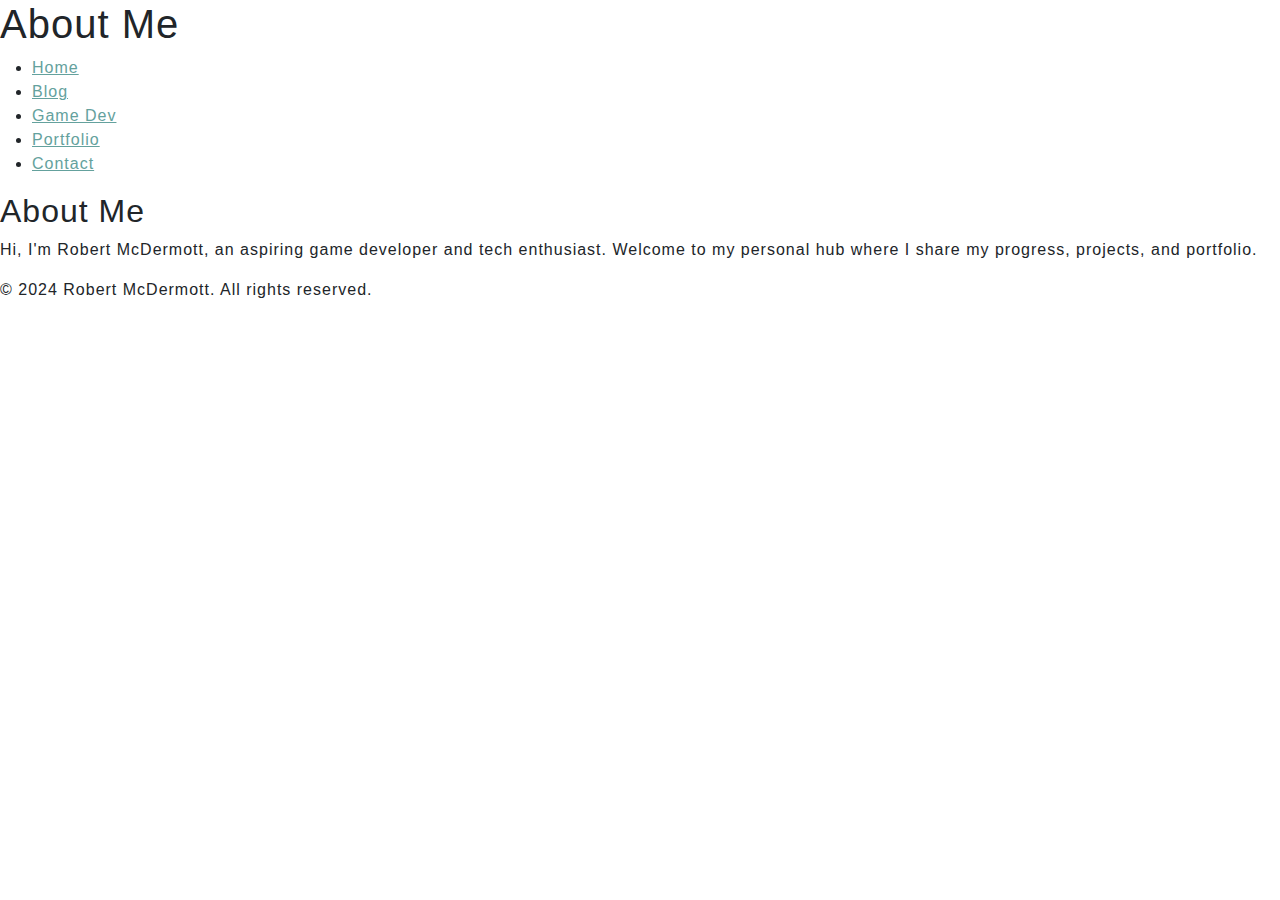
<file: about.html>
<!DOCTYPE html>
<html lang="en">
<head>
    <meta charset="UTF-8">
    <meta name="viewport" content="width=device-width, initial-scale=1.0">
    <title>About Me - Robert McDermott's Hub</title>
    <link rel="stylesheet" href="styles.css">
</head>
<body>
    <header>
        <h1>About Me</h1>
        <nav>
            <ul>
                <li><a href="index.html">Home</a></li>
                <li><a href="blog.html">Blog</a></li>
                <li><a href="game-dev.html">Game Dev</a></li>
                <li><a href="portfolio.html">Portfolio</a></li>
                <li><a href="contact.html">Contact</a></li>
            </ul>
        </nav>
    </header>
    <main>
        <section>
            <h2>About Me</h2>
            <p>Hi, I'm Robert McDermott, an aspiring game developer and tech enthusiast. Welcome to my personal hub where I share my progress, projects, and portfolio.</p>
        </section>
    </main>
    <footer>
        <p>&copy; 2024 Robert McDermott. All rights reserved.</p>
    </footer>
</body>
</html>
</file>
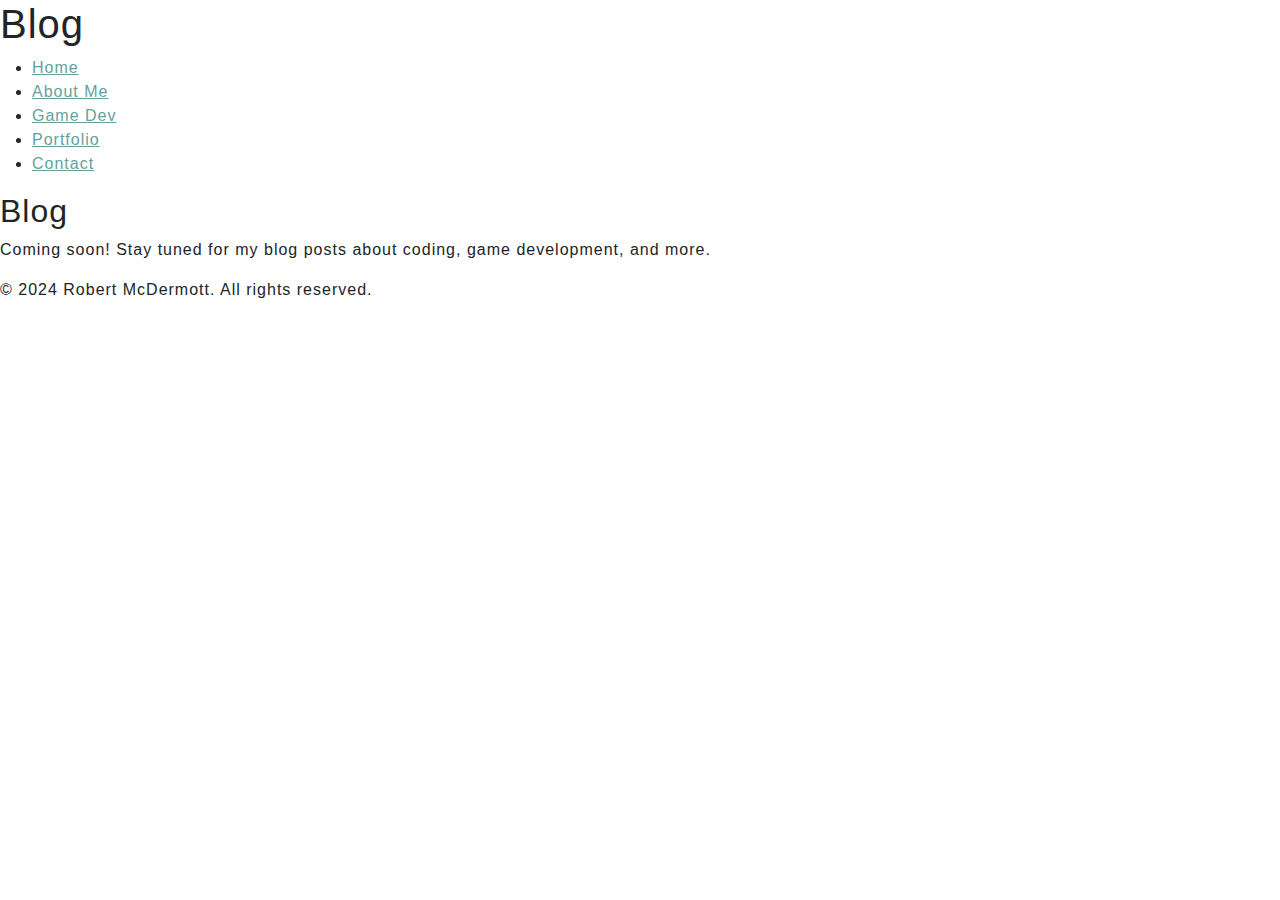
<file: blog.html>
<!DOCTYPE html>
<html lang="en">
<head>
    <meta charset="UTF-8">
    <meta name="viewport" content="width=device-width, initial-scale=1.0">
    <title>Blog - Robert McDermott's Hub</title>
    <link rel="stylesheet" href="styles.css">
</head>
<body>
    <header>
        <h1>Blog</h1>
        <nav>
            <ul>
                <li><a href="index.html">Home</a></li>
                <li><a href="about.html">About Me</a></li>
                <li><a href="game-dev.html">Game Dev</a></li>
                <li><a href="portfolio.html">Portfolio</a></li>
                <li><a href="contact.html">Contact</a></li>
            </ul>
        </nav>
    </header>
    <main>
        <section>
            <h2>Blog</h2>
            <p>Coming soon! Stay tuned for my blog posts about coding, game development, and more.</p>
        </section>
    </main>
    <footer>
        <p>&copy; 2024 Robert McDermott. All rights reserved.</p>
    </footer>
</body>
</html>
</file>
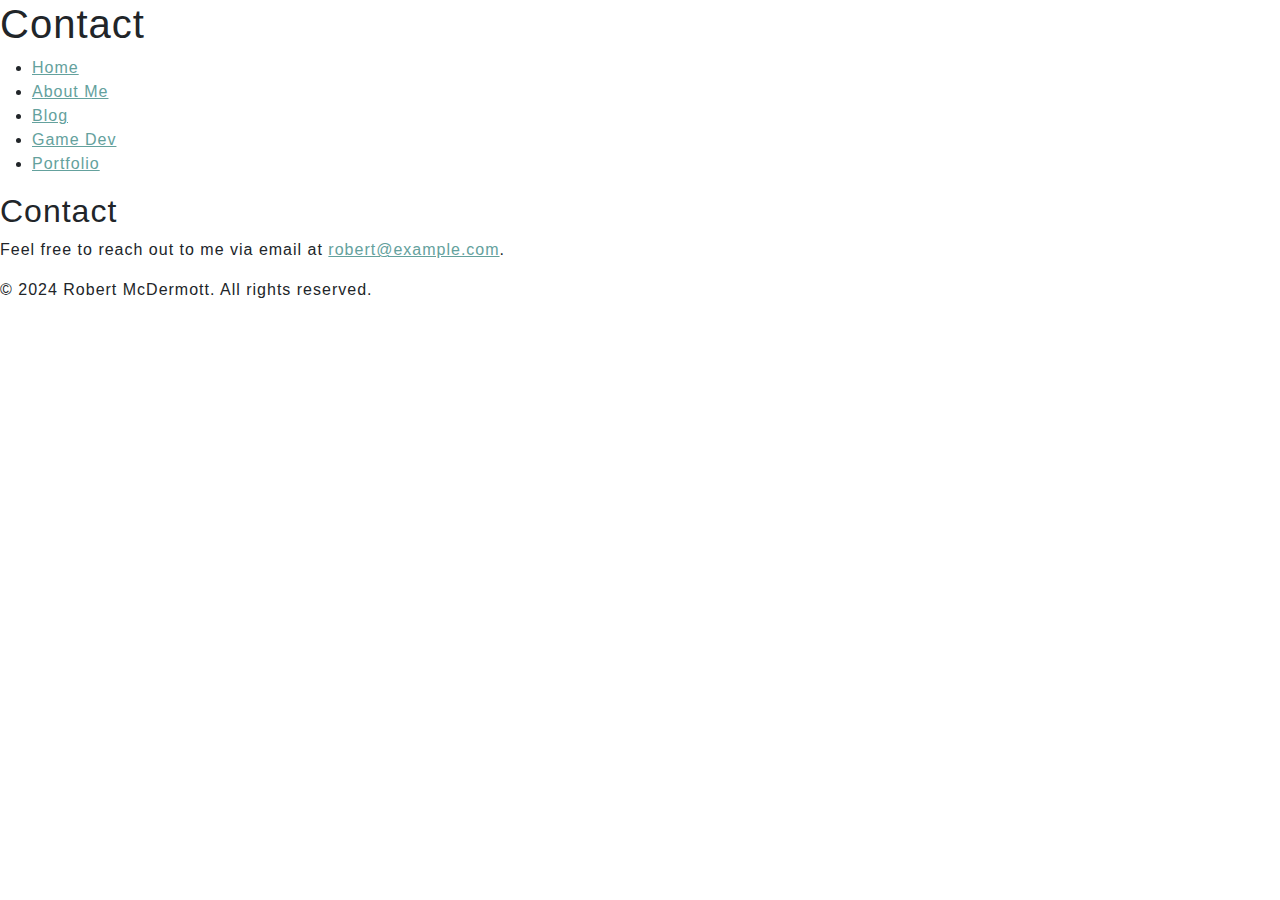
<file: contact.html>
<!DOCTYPE html>
<html lang="en">
<head>
    <meta charset="UTF-8">
    <meta name="viewport" content="width=device-width, initial-scale=1.0">
    <title>Contact - Robert McDermott's Hub</title>
    <link rel="stylesheet" href="styles.css">
</head>
<body>
    <header>
        <h1>Contact</h1>
        <nav>
            <ul>
                <li><a href="index.html">Home</a></li>
                <li><a href="about.html">About Me</a></li>
                <li><a href="blog.html">Blog</a></li>
                <li><a href="game-dev.html">Game Dev</a></li>
                <li><a href="portfolio.html">Portfolio</a></li>
            </ul>
        </nav>
    </header>
    <main>
        <section>
            <h2>Contact</h2>
            <p>Feel free to reach out to me via email at <a href="mailto:robert@example.com">robert@example.com</a>.</p>
        </section>
    </main>
    <footer>
        <p>&copy; 2024 Robert McDermott. All rights reserved.</p>
    </footer>
</body>
</html>
</file>
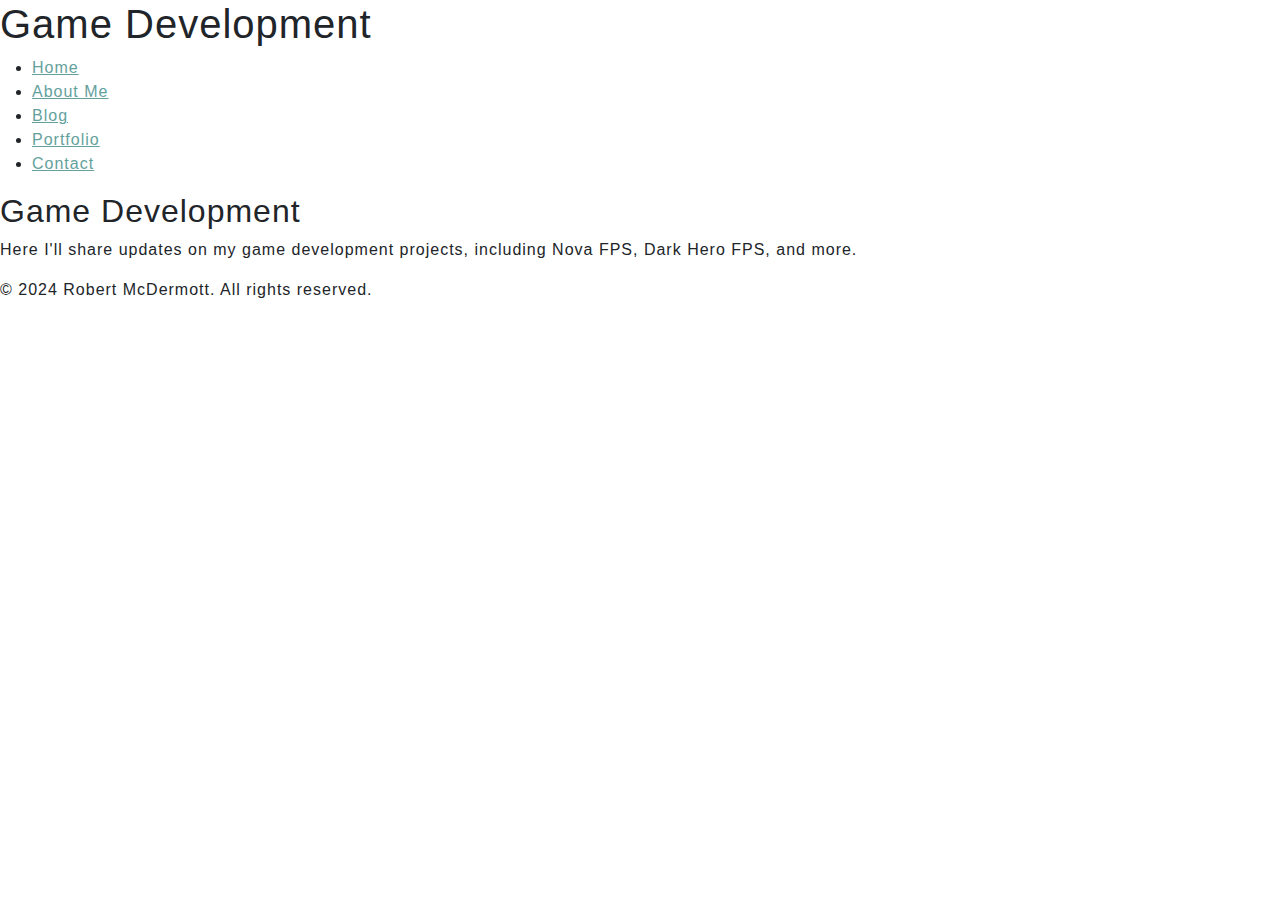
<file: game-dev.html>
<!DOCTYPE html>
<html lang="en">
<head>
    <meta charset="UTF-8">
    <meta name="viewport" content="width=device-width, initial-scale=1.0">
    <title>Game Development - Robert McDermott's Hub</title>
    <link rel="stylesheet" href="styles.css">
</head>
<body>
    <header>
        <h1>Game Development</h1>
        <nav>
            <ul>
                <li><a href="index.html">Home</a></li>
                <li><a href="about.html">About Me</a></li>
                <li><a href="blog.html">Blog</a></li>
                <li><a href="portfolio.html">Portfolio</a></li>
                <li><a href="contact.html">Contact</a></li>
            </ul>
        </nav>
    </header>
    <main>
        <section>
            <h2>Game Development</h2>
            <p>Here I'll share updates on my game development projects, including Nova FPS, Dark Hero FPS, and more.</p>
        </section>
    </main>
    <footer>
        <p>&copy; 2024 Robert McDermott. All rights reserved.</p>
    </footer>
</body>
</html>
</file>
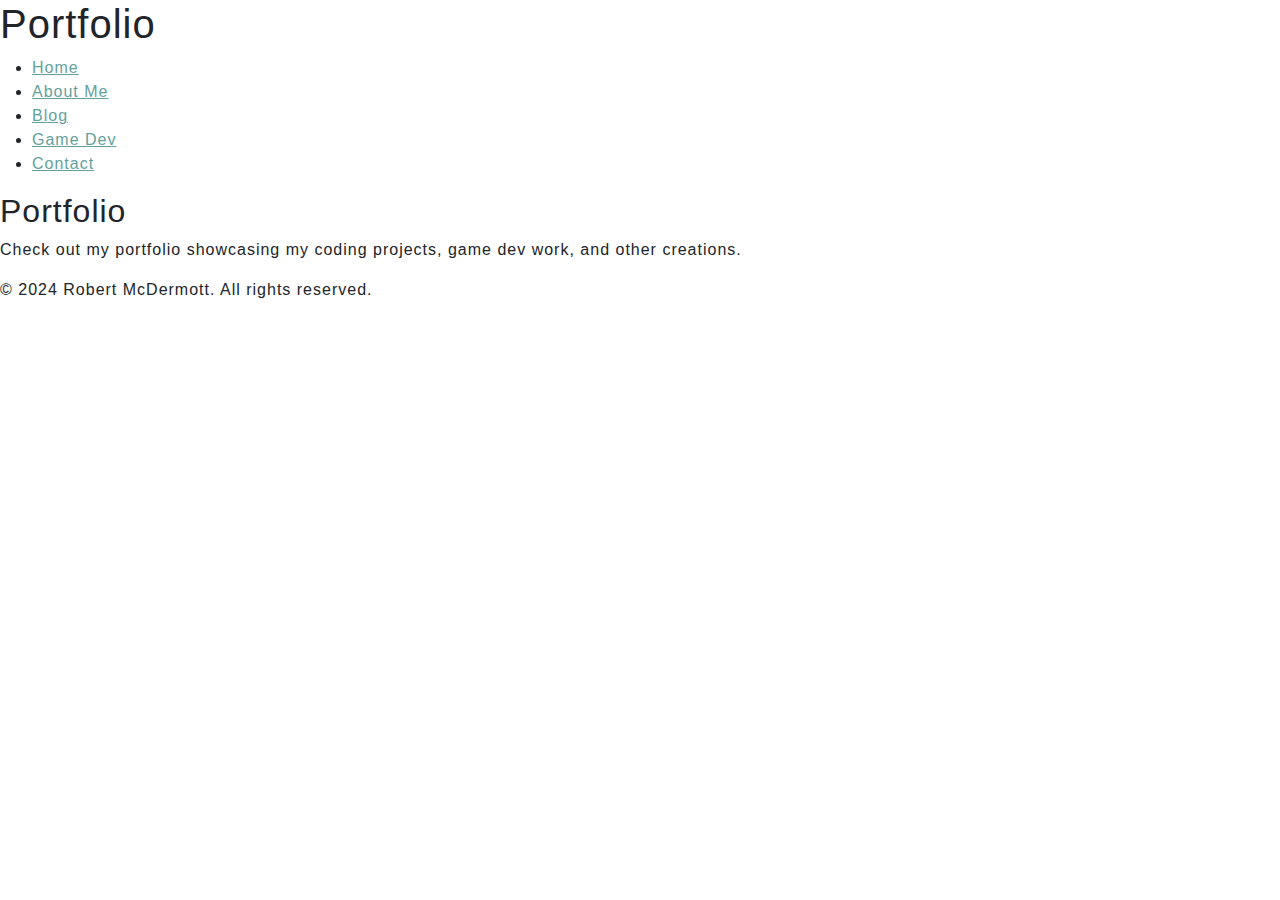
<file: portfolio.html>
<!DOCTYPE html>
<html lang="en">
<head>
    <meta charset="UTF-8">
    <meta name="viewport" content="width=device-width, initial-scale=1.0">
    <title>Portfolio - Robert McDermott's Hub</title>
    <link rel="stylesheet" href="styles.css">
</head>
<body>
    <header>
        <h1>Portfolio</h1>
        <nav>
            <ul>
                <li><a href="index.html">Home</a></li>
                <li><a href="about.html">About Me</a></li>
                <li><a href="blog.html">Blog</a></li>
                <li><a href="game-dev.html">Game Dev</a></li>
                <li><a href="contact.html">Contact</a></li>
            </ul>
        </nav>
    </header>
    <main>
        <section>
            <h2>Portfolio</h2>
            <p>Check out my portfolio showcasing my coding projects, game dev work, and other creations.</p>
        </section>
    </main>
    <footer>
        <p>&copy; 2024 Robert McDermott. All rights reserved.</p>
    </footer>
</body>
</html>
</file>
